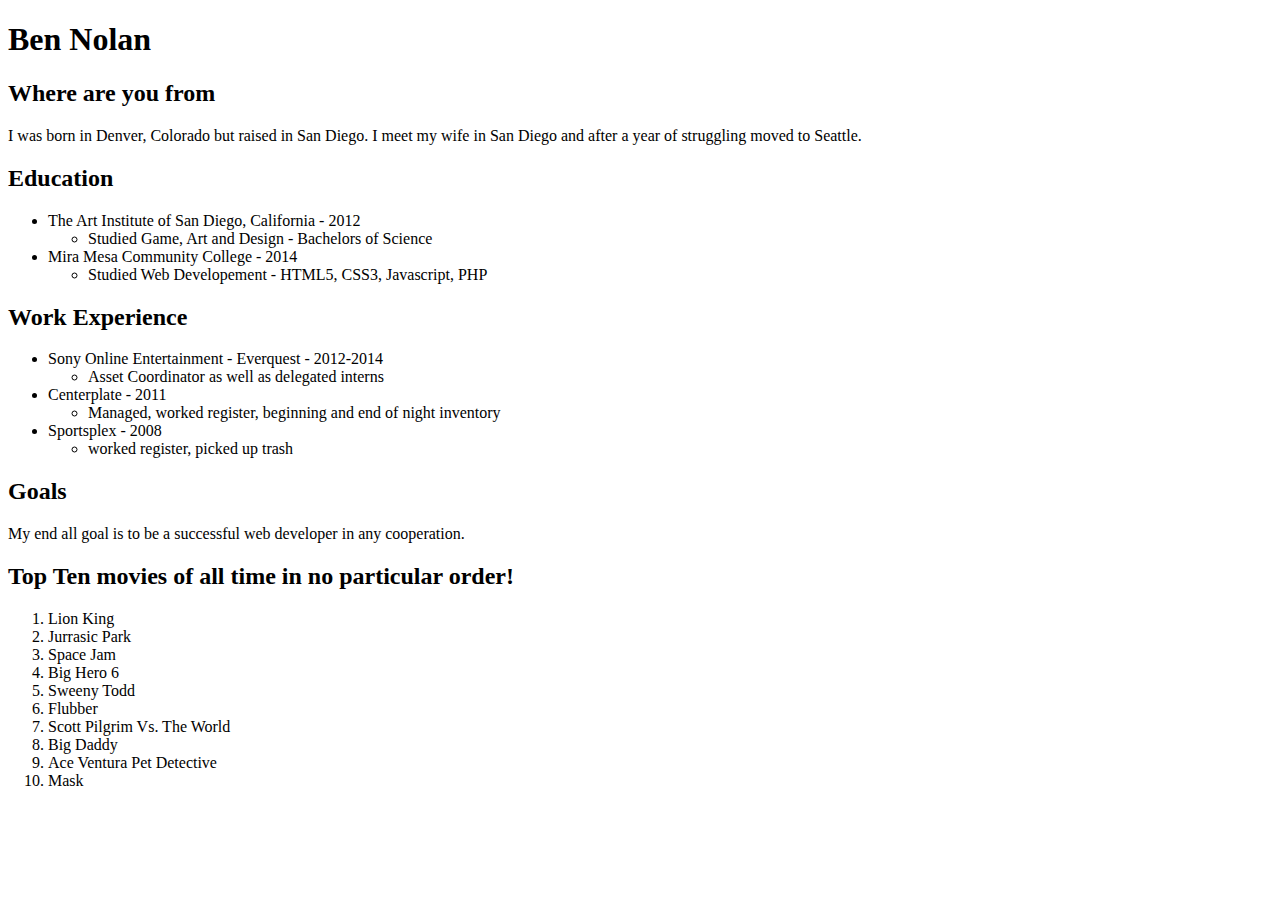
<file: index.html>
<!DOCTYPE html>
<html>
  <head>
    <title>About Me</title>
    <link href="main.css" rel="stylesheet" type="css/text">
  </head>
  <body>
    <h1>Ben Nolan</h1>

    <h2>Where are you from</h2>
    <p>I was born in Denver, Colorado but raised in San Diego. I meet my wife in San Diego and after a year of struggling moved to Seattle.</p>

    <h2>Education</h2>
      <ul>
        <li>The Art Institute of San Diego, California - 2012</li>
          <ul>
            <li>Studied Game, Art and Design - Bachelors of Science</li>
          </ul>
        <li>Mira Mesa Community College - 2014</li>
          <ul>
            <li>Studied Web Developement - HTML5, CSS3, Javascript, PHP</li>
          </ul>
      </ul>

      <h2>Work Experience</h2>
        <ul>
          <li>Sony Online Entertainment - Everquest - 2012-2014</li>
            <ul>
              <li>Asset Coordinator as well as delegated interns</li>
            </ul>
          <li>Centerplate - 2011</li>
            <ul>
              <li>Managed, worked register, beginning and end of night inventory</li>
            </ul>
          <li>Sportsplex - 2008</li>
            <ul>
              <li>worked register, picked up trash</li>
            </ul>
        </ul>
    <h2>Goals</h2>
    <p>My end all goal is to be a successful web developer in any cooperation.</p>

    <h2>Top Ten movies of all time in no particular order!</h2>
    <ol>
      <li>Lion King</li>
      <li>Jurrasic Park</li>
      <li>Space Jam</li>
      <li>Big Hero 6</li>
      <li>Sweeny Todd</li>
      <li>Flubber</li>
      <li>Scott Pilgrim Vs. The World</li>
      <li>Big Daddy</li>
      <li>Ace Ventura Pet Detective</li>
      <li>Mask</li>
    </ol>
    <script src="app.js"></script>
  </body>
</html>
</file>
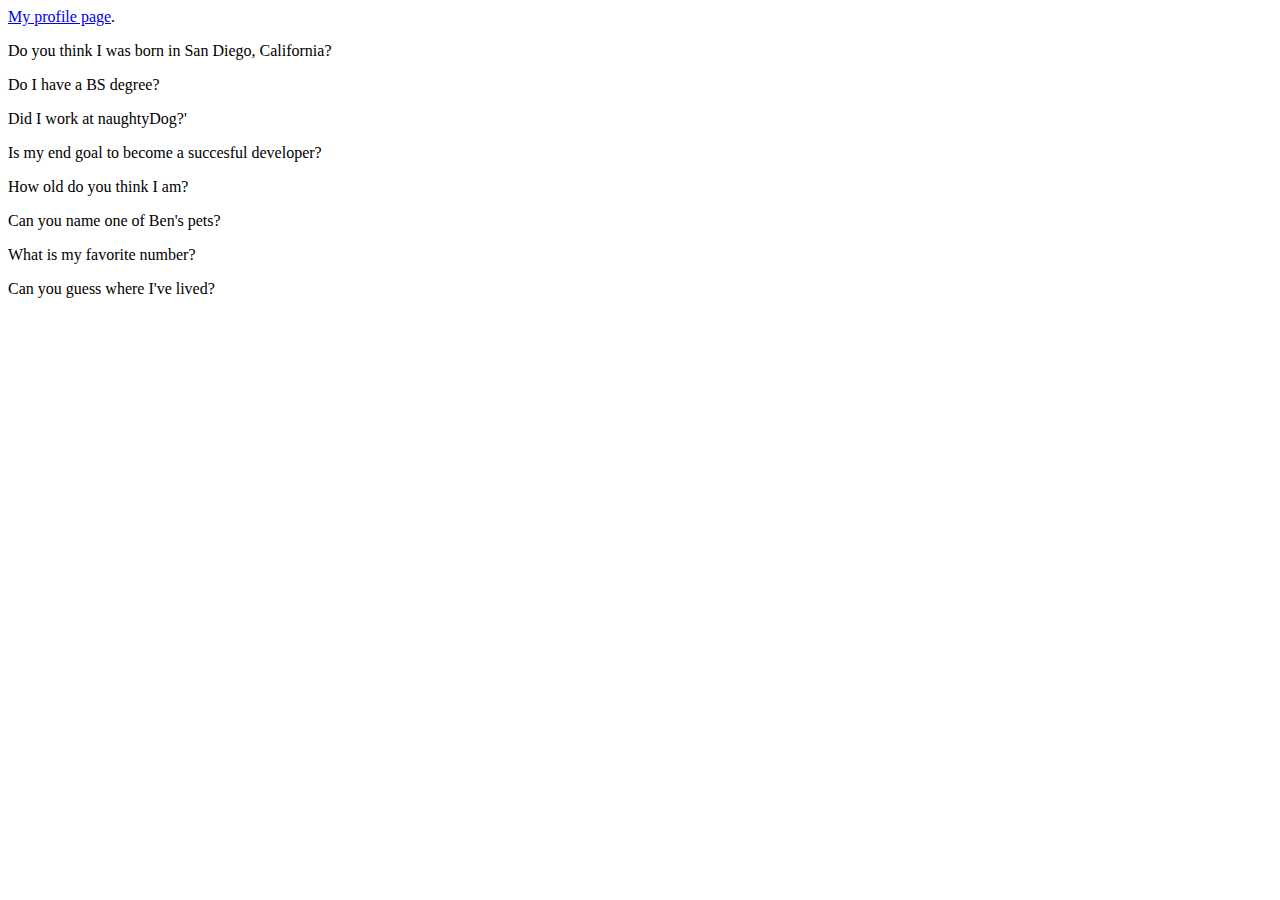
<file: link.html>
<!DOCTYPE html>
<head>
</head>
<body>
<a href="index.html">My profile page</a>.
<p id="question1">Do you think I was born in San Diego, California?</p>
<p id="answer1"></p>
<p id="question2">Do I have a BS degree?</p>
<p id="answer2"></p>
<p id="question3">Did I work at naughtyDog?'</p>
<p id="answer3"></p>
<p id="question4">Is my end goal to become a succesful developer?</p>
<p id="answer4"></p>
<p id="question5">How old do you think I am?</p>
<p id="answer5"></p>
<p id="question6">Can you name one of Ben's pets?</p>
<p id="answer6"></p>
<p id="question7">What is my favorite number?</p>
<p id="answer7"></p>
<p id="question8">Can you guess where I've lived?</p>
<p id="answer8"></p>
<script src="app.js"></script>
</body>
</html>
</file>
<file: main.css>
body{
  background: #0e4f34;
}
h1{
  text-align: center;
  color: #5d2e91;
  font-size: 36px;
}
h1 {
  color: #1F9ED5;
}

h2{
  color:#ac42d1;
  margin-left: 20px;
}

p{
  color: #21d433;
}

li{
  color: #04B404;
}
</file>
